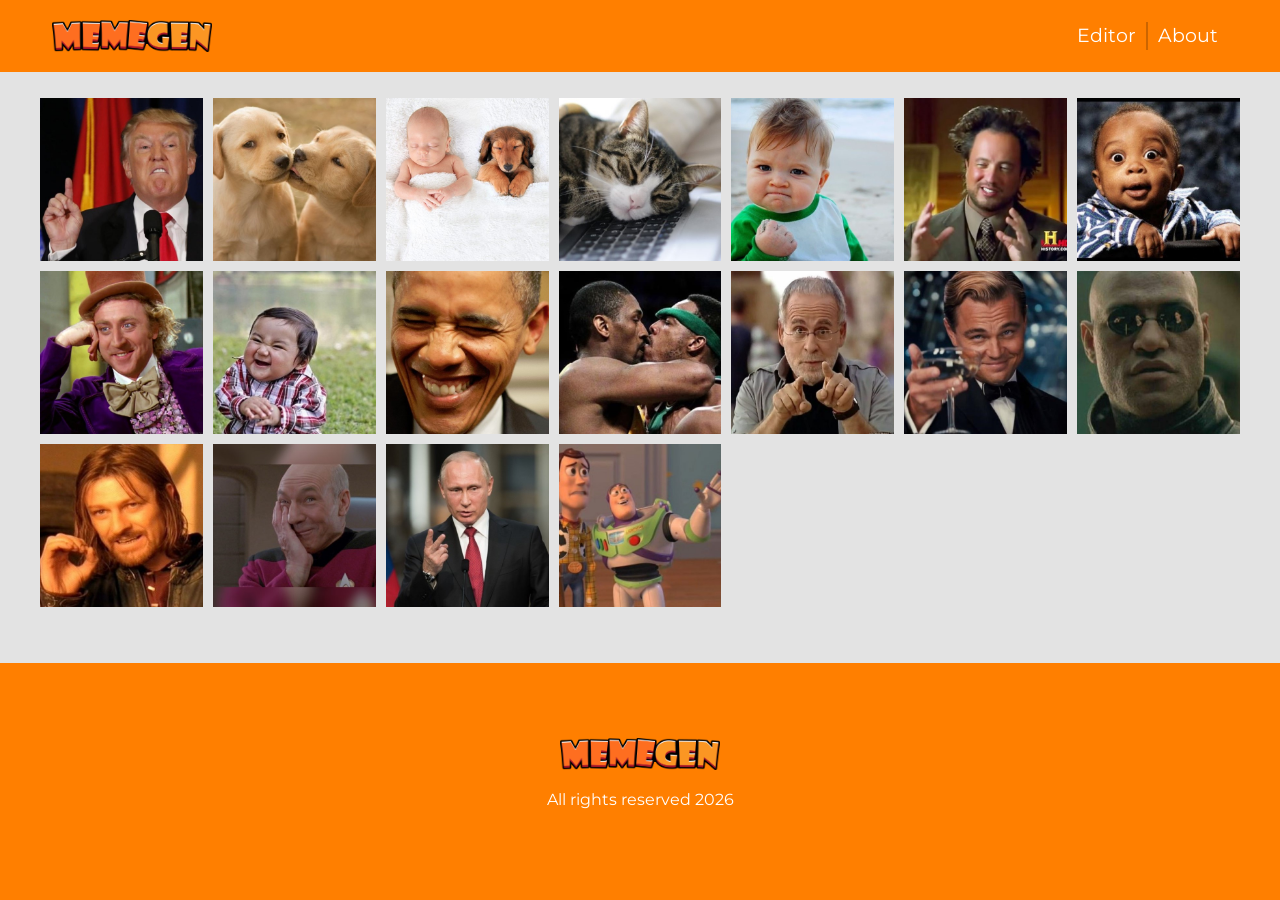
<file: index.html>
<!doctype html>
<html lang="en">
  <head>
    <meta charset="UTF-8" />
    <meta name="viewport" content="width=device-width, initial-scale=1.0" />
    <link rel="preconnect" href="https://fonts.googleapis.com" />
    <link rel="preconnect" href="https://fonts.gstatic.com" crossorigin />
    <link
      href="https://fonts.googleapis.com/css2?family=Montserrat:ital,wght@0,100..900;1,100..900&display=swap"
      rel="stylesheet"
    />
    <link rel="stylesheet" href="css/helper.css" />
    <link rel="stylesheet" href="css/main.css" />
    <title>MemeGen</title>
  </head>
  <body onload="onInit()">
    <header>
      <img src="LOGO/LOGO.png" alt="logo" />
      <nav>
        <a href="#" class="list-reset" onclick="onChangeSection()">Editor</a>
        <a href="#" class="list-reset">About</a>
      </nav>
    </header>
    <main>
      <section class="grid-container hidden"></section>
      <section class="editor-container hidden">
        <article class="canvas-container">
          <canvas id="memeGen"> </canvas>
        </article>
        <article class="controls">
          <div class="input-container">
            <input type="text" oninput="onSetText(this)" />
            <div class="controls-btns">
              <button class="ctrl-btn" onclick="onSwitchLine()">
                <img
                  src="icons/up-and-down-opposite-double-arrows-side-by-side.png"
                  alt="up and down"
                />
              </button>
              <button class="ctrl-btn">
                <img src="icons/add.png" alt="add" onclick="onAddLine()" />
              </button>
              <button class="ctrl-btn">
                <img
                  src="icons/trash.png"
                  alt="trash"
                  onclick="onRemoveLine()"
                />
              </button>
            </div>
          </div>
          <div class="typo-container">
            <div class="controls-btns">
              <button class="ctrl-btn" onclick="onSetFontSize(2)">
                <img src="icons/increase-font-icon.png" alt="increase" />
              </button>
              <button class="ctrl-btn" onclick="onSetFontSize(-2)">
                <img src="icons/decrease-font-icon.png" alt="decrease" />
              </button>
              <button class="ctrl-btn" onclick="onAlign('left')">
                <img src="icons/align-to-left.png" alt="trash" />
              </button>
              <button class="ctrl-btn" onclick="onAlign('center')">
                <img src="icons/center-text-alignment.png" alt="trash" />
              </button>
              <button class="ctrl-btn" onclick="onAlign('right')">
                <img src="icons/align-to-right.png" alt="trash" />
              </button>
              <select
                class="ctrl-btn ctrl-btn-font"
                name="font"
                id="font"
                onchange="onSetFont(this.value)"
              >
                <option value="montserrat">Montserrat</option>
                <option value="arial">Arial</option>
                <option value="comic sans ms">Comic Sans MS</option>
                <option value="impact">Impact</option>
              </select>
              <label class="ctrl-btn stroke-color">
                <img src="icons/text-stroke.png" alt="stroke color" />
                <input type="color" oninput="onSetStrokeColor(this.value)" />
              </label>
              <label class="ctrl-btn fill-color">
                <img src="icons/paint-board-and-brush.png" alt="fill color" />
                <input type="color" oninput="onSetFillColor(this.value)" />
              </label>
            </div>
          </div>
          <div class="emoji-container"></div>
          <div class="share-container">
            <a
              class="btn-share list-reset"
              href="#"
              onclick="downloadCanvas(this)"
              download="file-name"
              >Download</a
            >
            <!-- <button class="btn-share">Share</button> -->
          </div>
        </article>
      </section>
    </main>
    <footer>
      <img src="LOGO/LOGO.png" alt="logo" />
      <p>All rights reserved 2026</p>
    </footer>
    <script src="js/services/utilsService.js"></script>
    <script src="js/services/memeService.js"></script>
    <script src="js/memeController.js"></script>
    <script src="js/galleryController.js"></script>
    <script src="js/main.js"></script>
  </body>
</html>
</file>
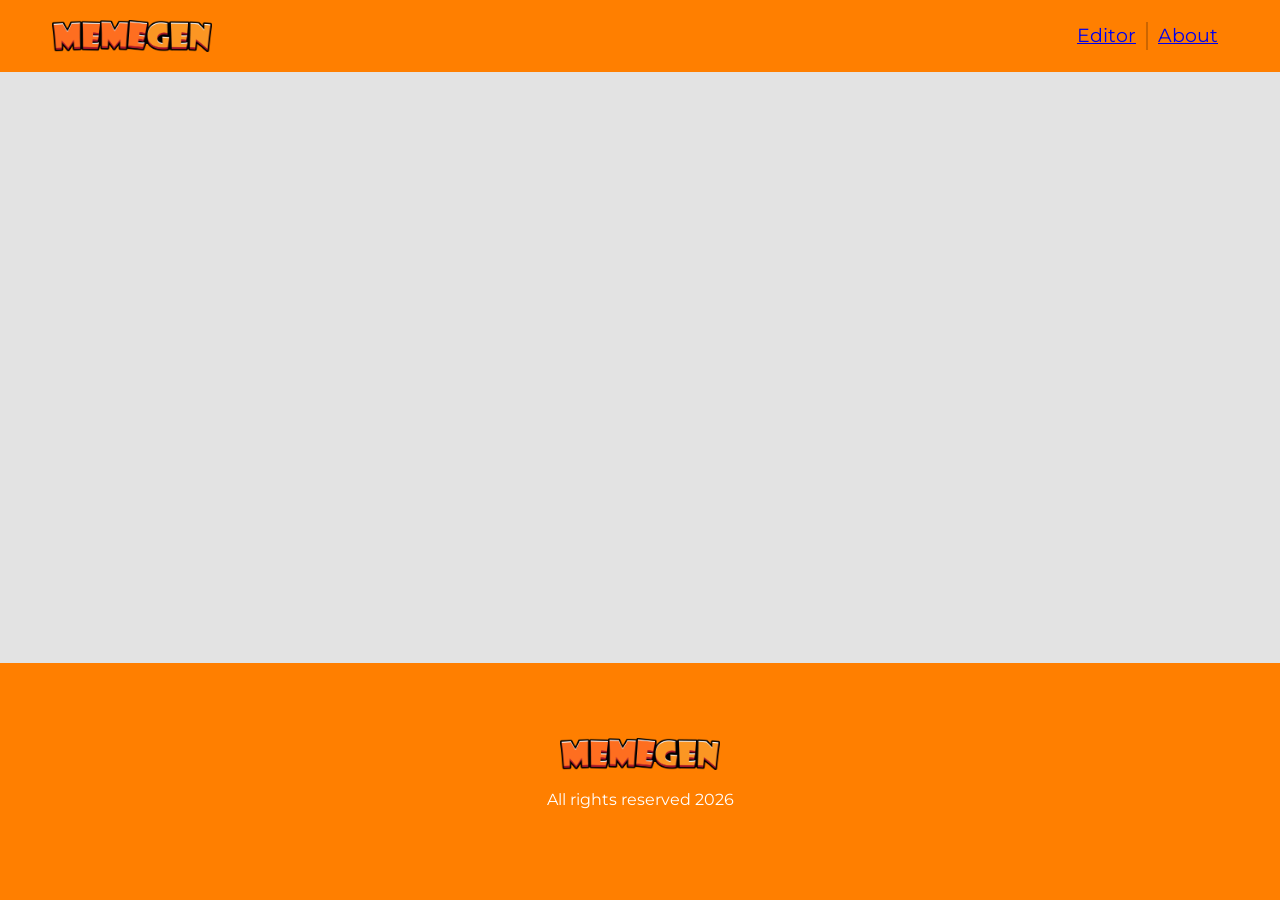
<file: gallery.html>
<!doctype html>
<html lang="en">
  <head>
    <meta charset="UTF-8" />
    <meta name="viewport" content="width=device-width, initial-scale=1.0" />
    <link rel="preconnect" href="https://fonts.googleapis.com" />
    <link rel="preconnect" href="https://fonts.gstatic.com" crossorigin />
    <link
      href="https://fonts.googleapis.com/css2?family=Montserrat:ital,wght@0,100..900;1,100..900&display=swap"
      rel="stylesheet"
    />
    <link rel="stylesheet" href="css/helper.css" />
    <link rel="stylesheet" href="css/main.css" />
  </head>
  <body onload="onInit()" onresize="resizeCanvas()">
    <header>
      <img src="LOGO/LOGO.png" alt="logo" />
      <nav>
        <a href="editor.html" class="btn-clear">Editor</a>
        <a href="about.html" class="btn-clear">About</a>
      </nav>
    </header>
    <main>
      <section class="grid-container"></section>
    </main>
    <footer>
      <img src="LOGO/LOGO.png" alt="logo" />
      <p>All rights reserved 2026</p>
    </footer>
    <script src="js/services/memeService.js"></script>
    <script src="js/galleryController.js"></script>
  </body>
</html>
</file>
<file: css/helper.css>
.list-reset {
  color: inherit;
  text-decoration: none;
}

main .editor-container.hidden,
main .grid-container.hidden {
  display: none
}

main .editor-container.grid,
main .grid-container.grid {
  display: grid;
}

.btn-big {
  flex: 2;
}
</file>
<file: css/main.css>
* {
    box-sizing: border-box;
}

:root {
    --bgc-main: #E3E3E3;
    --bgc-sec: #FF7F00;
    --text: #fff;
}

html {
    font-family: 'Montserrat', sans-serif;
}

body {
    margin: 0;
    min-height: 100vh;
    display: grid;
    grid-template-rows: auto 1fr auto;
    color: var(--text);

}

header,
footer {
    background-color: var(--bgc-sec);
}

header {
    display: flex;
    justify-content: space-between;
    align-items: center;
    padding-inline: 3.25em;
    padding-block: 1.25em;
}

header img,
footer img {
    width: 10em;
    height: 2em;
}

header nav {
    display: flex;
}

header nav a {
    padding-inline: 10px;
    font-size: 1.1875em;
    line-height: 1.5em;
}

header nav a:first-child {
    border-right: 2px solid rgba(0, 0, 0, 0.2);
}

main {
    background-color: var(--bgc-main);
}

main .editor-container,
main .grid-container {
    padding-block: 1.625em;
    padding-inline: 2.5em;
}

.grid-container {
    display: grid;
    grid-template-columns: repeat(auto-fit, minmax(150px, 1fr));
    gap: 10px;
}

.grid-container a img {
    width: 100%;
    display: block;
}

main .editor-container {
    display: grid;
    grid-template-columns: 1fr 1fr;
    gap: 40px;
}

.canvas-container {
    aspect-ratio: 1 / 1;
}

canvas {
    display: block;
    max-width: 100%;
}

.controls {
    margin-inline-start: 2em;
    width: 24em;
    max-width: 100%;
    height: 100%;

    display: flex;
    flex-direction: column;
    justify-content: space-between;
}

.controls .input-container {
    display: flex;
    flex-direction: column;
    gap: 1em;
}

.controls input[type="text"] {
    width: 100%;
    padding: 1.2em 1em;
    font-size: 1em;
    border: 1px solid #ccc;
    border-radius: 8px;
    outline: none;
}

.controls-btns {
    display: flex;
    justify-content: center;
    gap: 1.25em;
}

.ctrl-btn {
    background-color: #fff;
    border: none;
    padding: 6px;
    border-radius: 8px;
    display: flex;
    align-items: center;
    justify-content: center;
    transition: transform .2s;
}

.ctrl-btn:hover {
    transform: scale(1.03);
}

.ctrl-btn:active {
    transform: scale(1);
}

.stroke-color,
.fill-color {
    position: relative;
}

.stroke-color input,
.fill-color input {
    position: absolute;
    inset: 0;
    opacity: 0;
    cursor: pointer;
}

.ctrl-btn img {
    width: 36px;
}

.ctrl-btn-font {
    flex: 2;
    font-size: 1.6em;
}

.ctrl-btn-font:hover {
    transform: scale(1);
}

.controls .share-container {
    display: flex;
    justify-content: flex-end;
}

.controls .btn-share {
    padding: 0.65em 2em;
    font-size: 1.1em;
    font-family: inherit;
    background-color: var(--bgc-sec);
    color: #fff;
    border: none;
    border-radius: 8px;
    cursor: pointer;
}

.typo-container .controls-btns {
    display: grid;
    grid-template-columns: repeat(5, minmax(48px, 1fr));
}

.typo-container .ctrl-btn {
    width: 100%;
    padding-block: 6px;
}

.typo-container .ctrl-btn img {
    width: 36px;
}

.typo-container .ctrl-btn-font {
    grid-column: span 3;
}

footer {
    text-align: center;
    padding-block: 4.68em;
}

footer p {
    margin-block-start: 1em;
}

@media (max-width: 768px) {
    header {
        padding-inline: 0.75em;
        padding-block: .6em;
    }

    header img,
    footer img {
        width: auto;
        height: 1.5em;
    }

    header nav a {
        padding-inline: 6px;
        font-size: .625em;
        line-height: 1.1em;
    }

    main .editor-container,
    main .grid-container {
        padding-block: .5em;
        padding-inline: .5em;
    }

    main .editor-container {
        grid-template-columns: 1fr;
        gap: 10px;
    }

    .canvas-container {
        width: 100%;
        padding-inline: 20px;
    }

    canvas {
        width: 100%;
    }

    .controls {
        width: 100%;
        padding-inline: 20px;
        margin-inline-start: 0;
        display: block;
    }

    .controls .share-container {
        justify-content: stretch;
    }

    .controls .btn-share {
        padding: 0.55em 1.8em;
        font-size: 1em;
        width: 100%;
        text-align: center;
    }

    .controls .ctrl-btn {
        padding: 5px;
    }

    .controls .ctrl-btn img {
        width: 2.15em
    }

    .typo-container {
        margin-block: 2.5em;
    }

    .typo-container .controls-btns {
        grid-template-columns: repeat(5, minmax(36px, 1fr));
    }

    .typo-container .ctrl-btn {
        padding-block: 4px;
    }

    .typo-container .ctrl-btn img {
        width: 24px;
    }

    footer {
        padding-block: .625em;
    }
}
</file>
